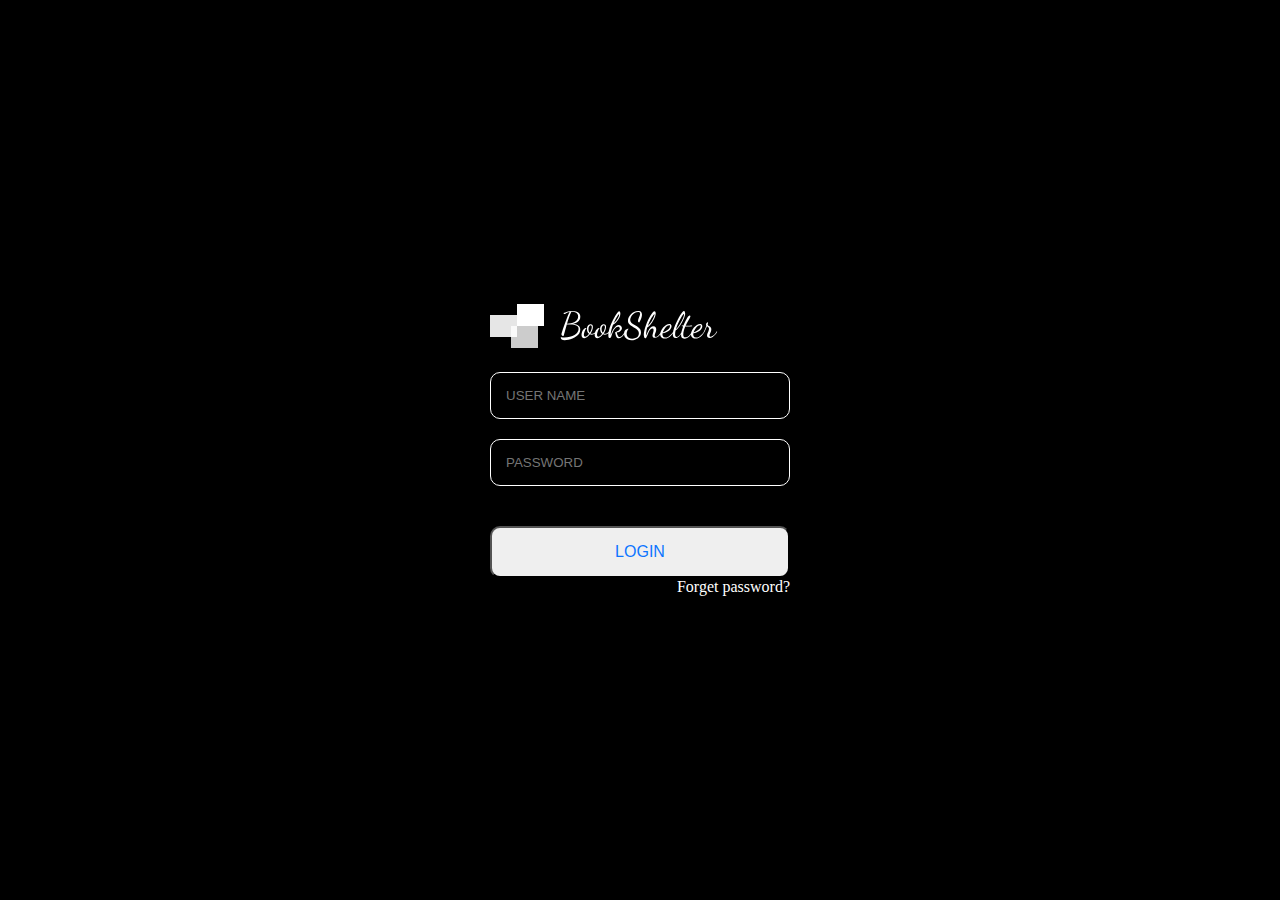
<file: index.html>
<!DOCTYPE html>
<html lang="en">
<head>
    <meta charset="UTF-8">
    <meta http-equiv="X-UA-Compatible" content="IE=edge">
    <meta name="viewport" content="width=device-width, initial-scale=1.0">
    <title>Document</title>
    <link rel="stylesheet" href="./style/css/login.css">
    <link rel="stylesheet" href="https://cdnjs.cloudflare.com/ajax/libs/font-awesome/6.2.1/css/all.min.css" integrity="sha512-MV7K8+y+gLIBoVD59lQIYicR65iaqukzvf/nwasF0nqhPay5w/9lJmVM2hMDcnK1OnMGCdVK+iQrJ7lzPJQd1w==" crossorigin="anonymous" referrerpolicy="no-referrer" />
</head>
<body>
    <div class="container">
        <div class="login">
            <form action="">
                <img src="./images/logo.svg" alt="logo">
                <input type="email" placeholder="USER NAME" id="email">
                <input type="password" placeholder="PASSWORD" id="password">
                <button class="login">LOGIN</button>
                <li><a href="">Forget password?</a></li>
            </form>
        </div>
    </div>

    <script src="./aa.js"></script>
</body>
</html>
</file>
<file: style/css/login.css>
* {
  margin: 0;
  padding: 0;
  box-sizing: border-box;
}

.container {
  background-color: black;
  width: 100vw;
  height: 100vh;
  display: flex;
  justify-content: center;
  align-items: center;
}
.container .login {
  width: 300px;
}
.container .login input {
  margin-top: 20px;
  width: 300px;
  padding: 15px;
  background: transparent;
  border: white 1px solid;
  border-radius: 10px;
  color: white;
}
.container .login button {
  width: 300px;
  padding: 15px;
  color: rgb(13, 117, 255);
  font-size: 1rem;
  margin-top: 40px;
  border-radius: 10px;
}
.container .login li {
  list-style: none;
  text-align: end;
}
.container .login a {
  color: white;
  text-decoration: none;
}/*# sourceMappingURL=login.css.map */
</file>
